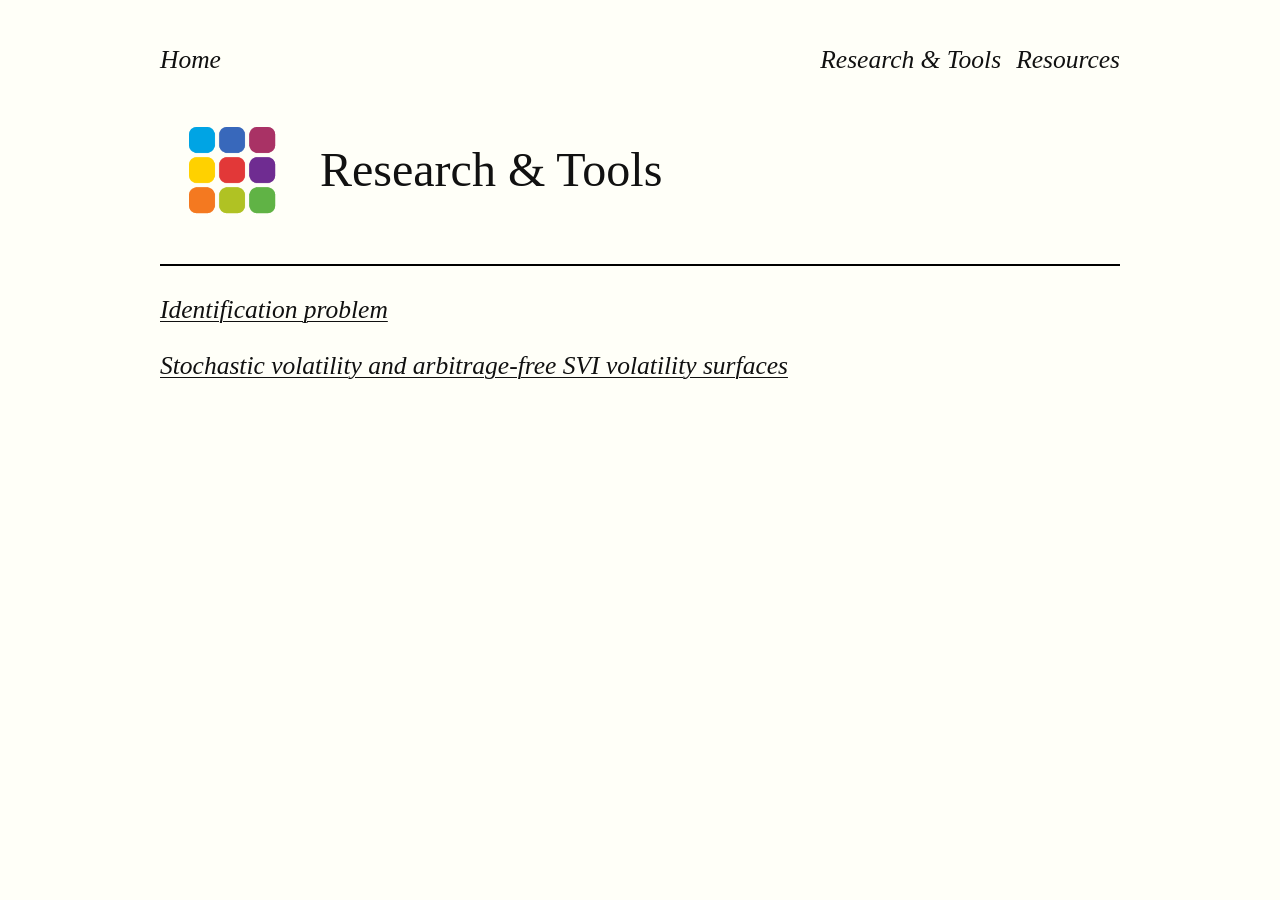
<file: research_tools.html>
<!DOCTYPE html>
<html lang="en">

<head>
    <meta charset="UTF-8">
    <meta name="viewport" content="width=device-width, initial-scale=1.0">
    <title>Research & Tools</title>

    <link rel="stylesheet" href="./style.css">

</head>

<body>

    <header>
        <nav>
            <a href="./index.html">Home</a>
            <div>
                <a href="./research_tools.html">Research & Tools</a>
                <a href="./resources.html">Resources</a>  
            </div>
        </nav>
                
    </header>

    <main>
        <h1 class="page-title">
        <a href="./index.html"><img src="logo.png" alt="" class="logo-inline"></a>
        <span>Research & Tools</span>
    </h1>
        <hr class="black-line">

        <h3><a href="./research_tools/identification_problem/identification_problem.html">Identification problem</a></h3>
        
        <h3><a href="./research_tools/ssvi/stochastic volatility_and_arbitrage_free_svi_volatility_surfaces.html">Stochastic volatility and arbitrage-free SVI volatility surfaces</a></h3>
        
        

        </main>



    <script>
        document.addEventListener('DOMContentLoaded', function() {
            const placeholder = document.getElementById('header-placeholder');
            fetch('./header.html')
                .then(response => {
                    if (!response.ok) {
                        throw new Error(`HTTP ${response.status}`);
                    }
                    return response.text();
                })
                .then(data => {
                    placeholder.innerHTML = data;
                })
                .catch(error => {
                    console.warn('Header not loaded (./header.html missing).', error);
                });
        });
    </script>

</body>

</html>
</file>
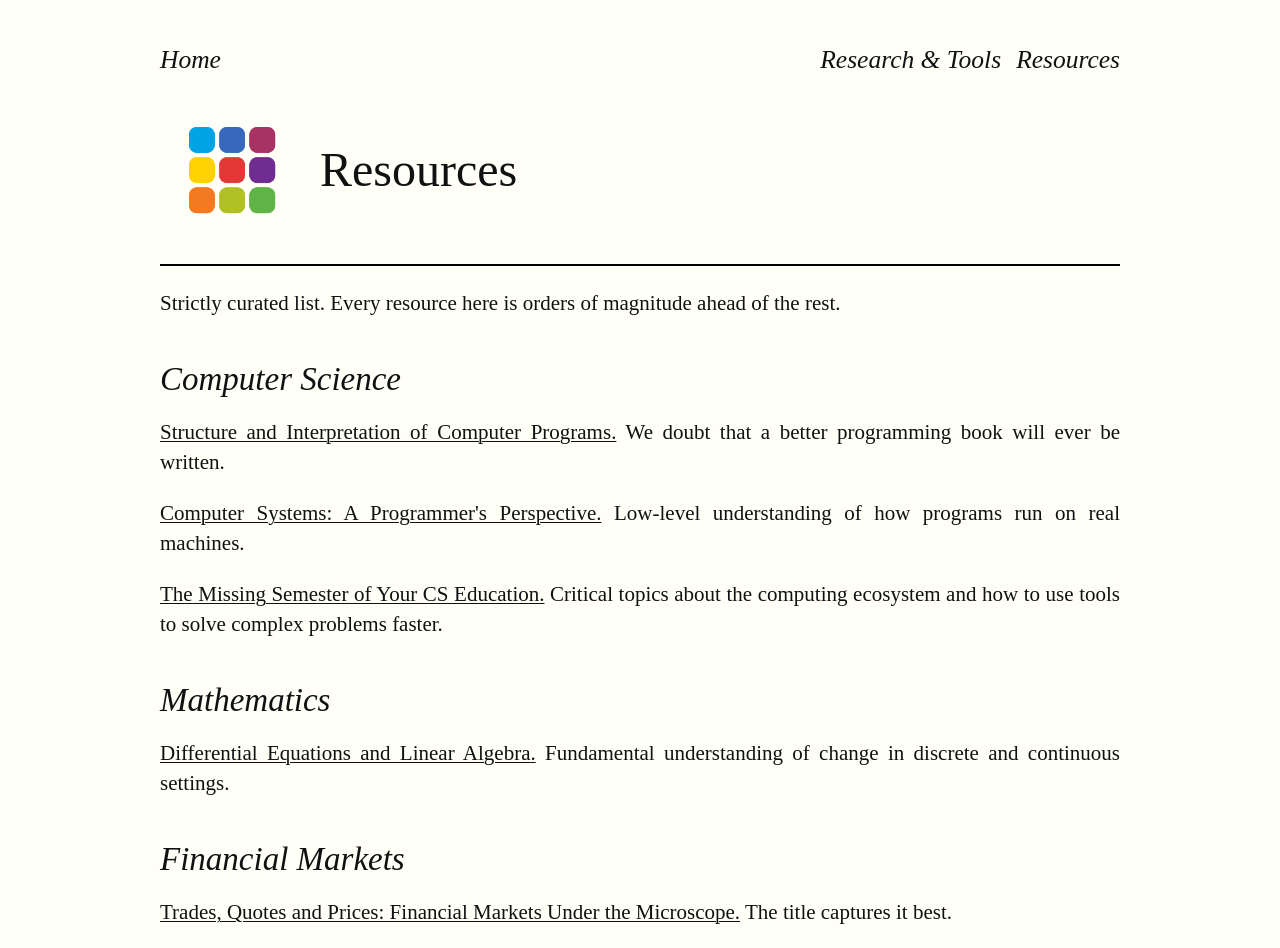
<file: resources.html>
<!DOCTYPE html>
<html lang="en">

<head>
    <meta charset="UTF-8">
    <meta name="viewport" content="width=device-width, initial-scale=1.0">
    <title>resources</title>

    <link rel="stylesheet" href="./style.css">

</head>

<body>

    <header>
        <nav>
            <a href="./index.html">Home</a>
            <div>
                <a href="./research_tools.html">Research & Tools</a>
                <a href="./resources.html">Resources</a>  
            </div>
        </nav>
                
    </header>

    <main>
        <h1 class="page-title">
        <a href="./index.html"><img src="logo.png" alt="" class="logo-inline"></a>
        <span>Resources</span>
    </h1>
        <hr class="black-line">
        <p>Strictly curated list. Every resource here is orders of magnitude ahead of the rest.</p>

        <h2>Computer Science</h2>

        <p><a href="https://web.mit.edu/6.001/6.037/sicp.pdf">Structure and Interpretation of Computer Programs.</a> We doubt that a better programming book will ever be written.</p>

        <p><a href="https://csapp.cs.cmu.edu">Computer Systems: A Programmer's Perspective.</a> Low-level understanding of how programs run on real machines.</p>
            
        <p><a href="https://missing.csail.mit.edu">The Missing Semester of Your CS Education.</a> Critical topics about the computing ecosystem and how to use tools to solve complex problems faster.</p>
        
        <h2>Mathematics</h2>

        <p><a href="https://math.mit.edu/~gs/dela">Differential Equations and Linear Algebra.</a> Fundamental understanding of change in discrete and continuous settings.</p>
        
        <h2>Financial Markets</h2>

        <p><a href="https://www.amazon.com/Trades-Quotes-Prices-Financial-Microscope/dp/110715605X/ref=sr_1_1?crid=16O8XAO26WS3Z&dib=eyJ2IjoiMSJ9.yJuPryKB4j9AwKNZ2d5uBdq3qYGVyPvHJPAIQjQSRFc.LLl8hQLekYX4n47PZDkssLEJtKcya76zdhqhz9nJtDM&dib_tag=se&keywords=Trades%2C+Quotes+and+Prices%3A+Financial+Markets+Under+the+Microscope&nsdOptOutParam=true&qid=1786782339&sprefix=trades%2C+quotes+and+prices+financial+markets+under+the+microscope%2Caps%2C241&sr=8-1">Trades, Quotes and Prices: Financial Markets Under the Microscope.</a> The title captures it best.</p>



        </main>


</body>

</html>
</file>
<file: style.css>
@charset "UTF-8";

/* ============================================
   BASE & RESET
   ============================================ */


.page-title {
    display: flex;
    align-items: center;
    gap: 16px;
    margin: 1.5rem 0;
}

/* Inline logo inside the h1 */
.logo-inline {
    width: 3em;      /* adjust to taste */
    height: 3em;
    flex-shrink: 0;   /* prevents logo from squishing */
    display: block;
}

/* Optional: nav logo sizing */
.logo {
    width: 3em;
    height: 3em;
    display: block;
}

.grid {
    display: flex;
    flex-wrap: wrap;
    gap: 10px; /* Space between images */
    justify-content: center;
}

.grid img {
    flex: 1 1 calc(50% - 10px); /* Takes exactly 50% width minus the gap */
    max-width: calc(50% - 10px);
    height: auto; /* Maintains aspect ratio */
    border-radius: 5px; /* Optional: nice rounded corners */
    box-shadow: 0 2px 4px rgba(0,0,0,0.1); /* Optional: subtle shadow */
}


html {
  font-size: 15px;
}

body {
  width: 75%;
  margin: 0 auto;
  padding: 0 12.5%;
  font-family: Libertinus, Georgia, serif;
  background-color: #fffff8;
  color: #111;
  max-width: 1400px;
  counter-reset: sidenote-counter;
  text-align: justify;
  hyphens: auto;
}

/* ============================================
   UTILITY CLASSES
   ============================================ */

/* Centered math blocks (for equations) */
.math {
  text-align: center;
  margin: 2rem 0;
}

/* Subtitle under main heading */
p.subtitle {
  font-style: italic;
  margin: 1rem 0;
  font-size: 1.8rem;
  display: block;
  line-height: 1;
}

/* Old-style numerals (requires font) */
.numeral {
  font-family: et-book-roman-old-style;
}

/* Danger / alert text */
.danger {
  color: red;
}

/* Full-width elements */
.fullwidth {
  max-width: 90%;
  clear: both;
}

/* Sans-serif utility */
.sans {
  font-family: "Gill Sans", "Gill Sans MT", Calibri, sans-serif;
  letter-spacing: 0.03em;
}

/* Small caps for new thoughts */
span.newthought {
  font-variant: small-caps;
  font-size: 1.2em;
}

/* ============================================
   HEADER NAVIGATION
   ============================================ */


header nav {
  width: 100%;
  max-width: 1400px;
  display: flex;
  flex-wrap: wrap;
  justify-content: space-between;
  gap: 0.8rem;
  padding: 3rem 0 0 0;
}

header nav div {
  display: flex;
  flex-wrap: wrap;
  gap: 1rem;

}

header nav a {
  font-size: 1.7rem;
  font-style: italic;
  text-decoration-line: none;
}

header nav a:hover {
  text-decoration-line: underline;
}

/* ============================================
   TYPOGRAPHY – HEADINGS
   ============================================ */

h1 {

  font-weight: 400;
  margin: 3rem 0;
  font-size: 3.2rem;
  line-height: 1;
}

h2 {
  font-style: italic;
  font-weight: 400;
  margin: 3rem 0 1.4rem 0;
  font-size: 2.2rem;
  line-height: 1;
}

h3 {
  font-style: italic;
  font-weight: 400;
  margin: 2rem 0 1.4rem 0;
  font-size: 1.7rem;
  line-height: 1;
}


h4 {
  font-style: italic;
  font-weight: 400;
  margin: 2rem 0 1.4rem 0;
  font-size: 1.4rem;
  line-height: 1;
}


table {
    border-collapse: collapse;
    margin: 20px auto; /* center */
                /* Adjust this value (8px, 16px, etc.) */
    
  
  }

table td {
    border: 1px solid #000000; /* inside border */
    padding: 10px 18px;
    text-align: center;
    background-color: transparent;
    vertical-align: middle;
  }

table p {
    margin: 0;
    padding: 0;
  }



/* ============================================
   TYPOGRAPHY – BODY & LISTS
   ============================================ */

p,
dl,
ol,
ul {
  font-size: 1.4rem;
  line-height: 2rem;
}

p {
  margin: 1.4rem 0;
  padding-right: 0;
  vertical-align: baseline;
}

/* Nested list spacing */
dt:not(:first-child),
li:not(:first-child) {
  margin-top: 0.25rem;
}

/* ============================================
   ARTICLE & SECTION LAYOUT
   ============================================ */

article {
  padding: 5rem 0;
}

section {
  padding: 1rem 0;
}

/* Narrow column for direct children of <section> */
section > p,
section > footer,
section > table {
  width: 55%;
}

section > dl,
section > ol,
section > ul {
  width: 50%;
  -webkit-padding-start: 5%;
}

/* ============================================
   BLOCKQUOTES & EPIGRAPHS
   ============================================ */

blockquote {
  font-size: 1.4rem;
}

blockquote p {
  width: 55%;
  margin-right: 40px;
}

blockquote footer {
  width: 55%;
  font-size: 1.1rem;
  text-align: right;
}

/* Epigraph (prominent quote) */
div.epigraph {
  margin: 5em 0;
}

div.epigraph > blockquote {
  margin: 3em 0;
}

div.epigraph > blockquote,
div.epigraph > blockquote > p {
  font-style: italic;
}

div.epigraph > blockquote > footer {
  font-style: normal;
}

div.epigraph > blockquote > footer > cite {
  font-style: italic;
}

/* ============================================
   HORIZONTAL RULE
   ============================================ */

hr {
  display: block;
  height: 1px;
  width: 55%;
  border: 0;
  border-top: 1px solid #ccc;
  margin: 1em 0;
  padding: 0;
}

/* ============================================
   FIGURES & CAPTIONS
   ============================================ */

figure {
  padding: 0;
  border: 0;
  font-size: 100%;
  font: inherit;
  vertical-align: baseline;
  max-width: 55%;
  -webkit-margin-start: 0;
  -webkit-margin-end: 0;
  margin: 0 0 3em 0;
}

figcaption {
  float: right;
  clear: right;
  margin: 0;
  font-size: 1.1rem;
  line-height: 1.6;
  vertical-align: baseline;
  position: relative;
  max-width: 40%;
}

figure.fullwidth figcaption {
  margin-right: 24%;
}

/* ============================================
   LINKS & IMAGES
   ============================================ */

a:link,
a:visited {
  color: inherit;
  text-underline-offset: 0.1em;
  text-decoration-thickness: 0.05em;
}

img {
  max-width: 100%;
}

/* ============================================
   SIDENOTES & MARGINNOTES (TUFTE STYLE)
   ============================================ */

.sidenote,
.marginnote {
  float: right;
  clear: right;
  margin-right: -60%;
  width: 50%;
  margin-top: 0.3rem;
  margin-bottom: 0;
  font-size: 1.1rem;
  line-height: 1.3;
  vertical-align: baseline;
  position: relative;
}

.sidenote-number {
  counter-increment: sidenote-counter;
}

.sidenote-number:after,
.sidenote:before {
  font-family: et-book-roman-old-style;
  position: relative;
  vertical-align: baseline;
}

.sidenote-number:after {
  content: counter(sidenote-counter);
  font-size: 1rem;
  top: -0.5rem;
  left: 0.1rem;
}

.sidenote:before {
  content: counter(sidenote-counter) " ";
  font-size: 1rem;
  top: -0.5rem;
}

/* Sidenotes inside blockquotes */
blockquote .sidenote,
blockquote .marginnote {
  margin-right: -82%;
  min-width: 59%;
  text-align: left;
}

/* ============================================
   TABLES
   ============================================ */

div.fullwidth,
table.fullwidth {
  width: 100%;
}

div.table-wrapper {
  overflow-x: auto;
  font-family: "Trebuchet MS", "Gill Sans", "Gill Sans MT", sans-serif;
}

/* ============================================
   CODE
   ============================================ */

code,
pre > code {
  font-family: Consolas, "Liberation Mono", Menlo, Courier, monospace;
  font-size: 1rem;
  line-height: 1.42;
  -webkit-text-size-adjust: 100%;
}

.sans > code {
  font-size: 1.2rem;
}

h1 > code,
h2 > code,
h3 > code {
  font-size: 0.8em;
}
h4 > code,

.marginnote > code,
.sidenote > code {
  font-size: 1rem;
}

pre > code {
  font-size: 0.9rem;
  width: 52.5%;
  margin-left: 2.5%;
  overflow-x: auto;
  display: block;
}

pre.fullwidth > code {
  width: 90%;
}

/* ============================================
   IFRAME / VIDEO WRAPPER (16:9)
   ============================================ */

.iframe-wrapper {
  position: relative;
  padding-bottom: 56.25%;
  padding-top: 25px;
  height: 0;
}

.iframe-wrapper iframe {
  position: absolute;
  top: 0;
  left: 0;
  width: 100%;
  height: 100%;
}

/* ============================================
   MARGIN TOGGLE (MOBILE SIDENOTES)
   ============================================ */

input.margin-toggle {
  display: none;
}

label.sidenote-number {
  display: inline-block;
  max-height: 2rem;
}

label.margin-toggle:not(.sidenote-number) {
  display: none;
}

/* ============================================
   RESPONSIVE (≤ 760px)
   ============================================ */

@media (max-width: 760px) {
  body {
    width: 84%;
    padding-left: 8%;
    padding-right: 8%;
  }

  hr,
  section > p,
  section > footer,
  section > table {
    width: 100%;
  }

  pre > code {
    width: 97%;
  }

  section > dl,
  section > ol,
  section > ul {
    width: 90%;
  }

  figure {
    max-width: 90%;
  }

  figcaption,
  figure.fullwidth figcaption {
    margin-right: 0;
    max-width: none;
  }

  blockquote {
    margin-left: 1.5em;
    margin-right: 0;
  }

  blockquote p,
  blockquote footer {
    width: 100%;
  }

  /* Show toggle button on mobile */
  label.margin-toggle:not(.sidenote-number) {
    display: inline;
  }

  /* Hide notes by default on mobile */
  .sidenote,
  .marginnote {
    display: none;
  }

  /* Show when toggled */
  .margin-toggle:checked + .sidenote,
  .margin-toggle:checked + .marginnote {
    display: block;
    float: left;
    left: 1rem;
    clear: both;
    width: 95%;
    margin: 1rem 2.5%;
    vertical-align: baseline;
    position: relative;
  }

  label {
    cursor: pointer;
  }

  div.table-wrapper,
  table {
    width: 85%;
  }

  img {
    width: 100%;
  }
}

hr.black-line {
  border-top: 2px solid black;
  width: 100%;
}
</file>
